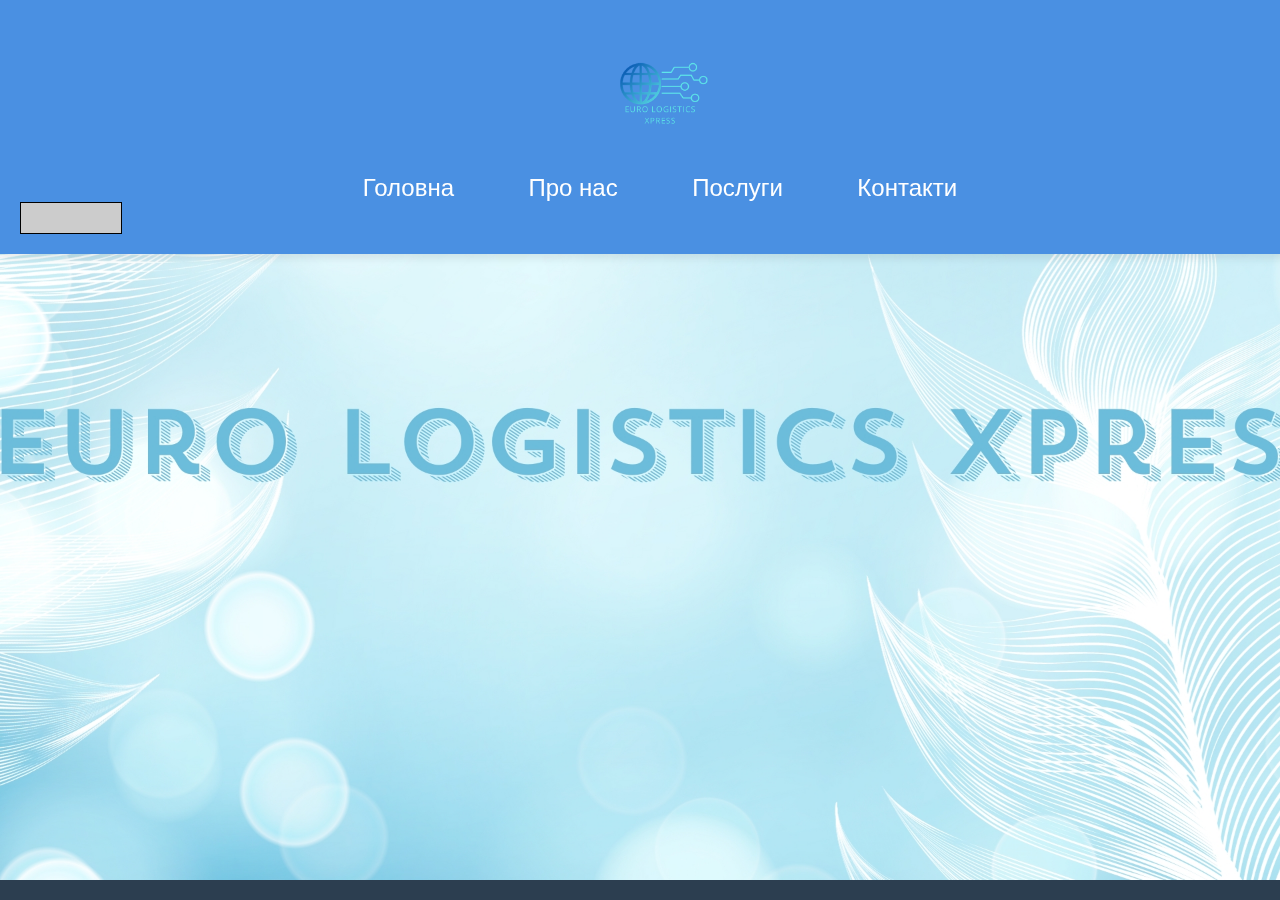
<file: index.html>
<!DOCTYPE html>
<html lang="uk">
<head>
  <meta charset="UTF-8">
  <meta name="description" content="Euro Logistics Xpress - лідер у перевезенні вантажів до 3,5 тонн в Чехії та Європі. Надійна логістика та економічні рішення для вашого бізнесу.">
  <meta name="keywords" content="Euro Logistics Xpress, логістика, перевезення, Чехія, Європа, вантажі, доставка, експрес-доставка">
  <meta http-equiv="Content-Language" content="uk">
  <meta name="author" content="Euro Logistics Xpress">
  <meta name="robots" content="index, follow">
  <meta property="og:title" content="Euro Logistics Xpress">
  <meta property="og:description" content="Euro Logistics Xpress - лідер у перевезенні вантажів до 3,5 тонн в Чехії та Європі. Надійна логістика та економічні рішення для вашого бізнесу.">
  <meta property="og:image" content="images/logo.png">
  <title>Euro Logistics Xpress</title>
  <link rel="stylesheet" href="css/styles.css">
  <style>
    /* Приховати вміст на головній сторінці */
    #about-us, #services, #contacts {
      display: none;
    }

    /* Вставка стилів з іншого коду */
    body {
      font-family: Arial, sans-serif;
      background-image: url('../images/background.jpg');
      background-size: cover;
      background-attachment: fixed;
      background-position: center;
      background-repeat: no-repeat;
      margin: 0;
      padding: 0;
    }

    /* Стиль для кнопки перекладача */
    #translate {
      display: block;
      width: 100px;
      height: 30px;
      background-color: #ccc;
      border: 1px solid #000;
      font-size: 12px;
      text-align: center;
      cursor: pointer;
    }

    /* Решта стилів залишаються незмінними */
  </style>
</head>
<body id="home-page">
  <header>
    <img src="images/logo.png" alt="Logo">
    <nav>
      <ul>
        <li><a href="index.html">Головна</a></li>
        <li><a href="about.html">Про нас</a></li>
        <li><a href="services.html">Послуги</a></li>
        <li><a href="contact.html">Контакти</a></li>
      </ul>
    </nav>
    <!-- Код для Google Translate API на сторінці "Контакти" -->
    <script src="https://translate.google.com/translate_a/element.js?cb=googleTranslateElementInit"></script>
    <div id="translate"></div>
    <script>
      function googleTranslateElementInit() {
        new google.translate.TranslateElement({ pageLanguage: 'uk', layout: google.translate.TranslateElement.InlineLayout.SIMPLE }, 'translate');
      }
    </script>
    <!-- Кінець коду для Google Translate API -->
  </header>
  <main>
    <!-- Вміст на головній сторінці -->
    <h1>Головна</h1>
    <p>Ваше привітання або інший вміст головної сторінки.</p>
  </main>
  <footer>
    <!-- Вміст підвалу -->
  </footer>

  <!-- Ваш інший JavaScript -->
  <script src="js/main.js"></script>
</body>
</html>
</file>
<file: css/styles.css>
body {
  font-family: 'Segoe UI', Tahoma, Geneva, Verdana, sans-serif;
  margin: 0;
  padding: 0;
  background-color: #f3f4f6;
}

body#home-page {
  background-image: url('../images/background.jpg'); /* Оновлений шлях до фонового зображення */
  background-position: center bottom;
  background-repeat: no-repeat;
  background-size: cover;
}

header {
  background-color: #4a90e2;
  color: white;
  padding: 20px;
  position: fixed;
  top: 0;
  width: 100%;
  z-index: 10;
  box-shadow: 0 3px 10px rgba(0, 0, 0, 0.1);
  text-align: center;
}

header img {
  max-width: 150px;
  height: auto;
}

nav ul {
  list-style: none;
  text-align: center;
  margin: 0;
  padding: 0;
}

nav ul li {
  display: inline;
  margin: 0 15px;
}

nav ul li a {
  color: white;
  text-decoration: none;
  padding: 10px 20px;
  font-size: 24px;
  border-radius: 5px;
  transition: background-color 0.2s ease;
}

nav ul li a:hover {
  background-color: #357abD;
}

main {
  margin-top: 80px;
  padding: 20px;
  background-color: rgba(255, 255, 255, 0.8);
  border-radius: 8px;
}

section {
  background-color: white;
  margin: 20px;
  padding: 20px;
  border-radius: 8px;
  box-shadow: 0 4px 8px rgba(0, 0, 0, 0.1);
}

section h1 {
  font-size: 2em;
}

section p {
  font-size: 1em;
}

footer {
  background-color: #2c3e50;
  color: white;
  text-align: center;
  padding: 10px 0;
  position: fixed;
  bottom: 0;
  width: 100%;
}

h1, h2 {
  color: hsl(0, 0%, 3%);
}

p {
  line-height: 1.6;
  color: #666;
}

#calculator {
  background-color: rgba(255, 255, 255, 0.8);
  padding: 20px;
  margin: 20px;
  border-radius: 10px;
}

/* Решта стилів залишаються незмінними */
</file>
